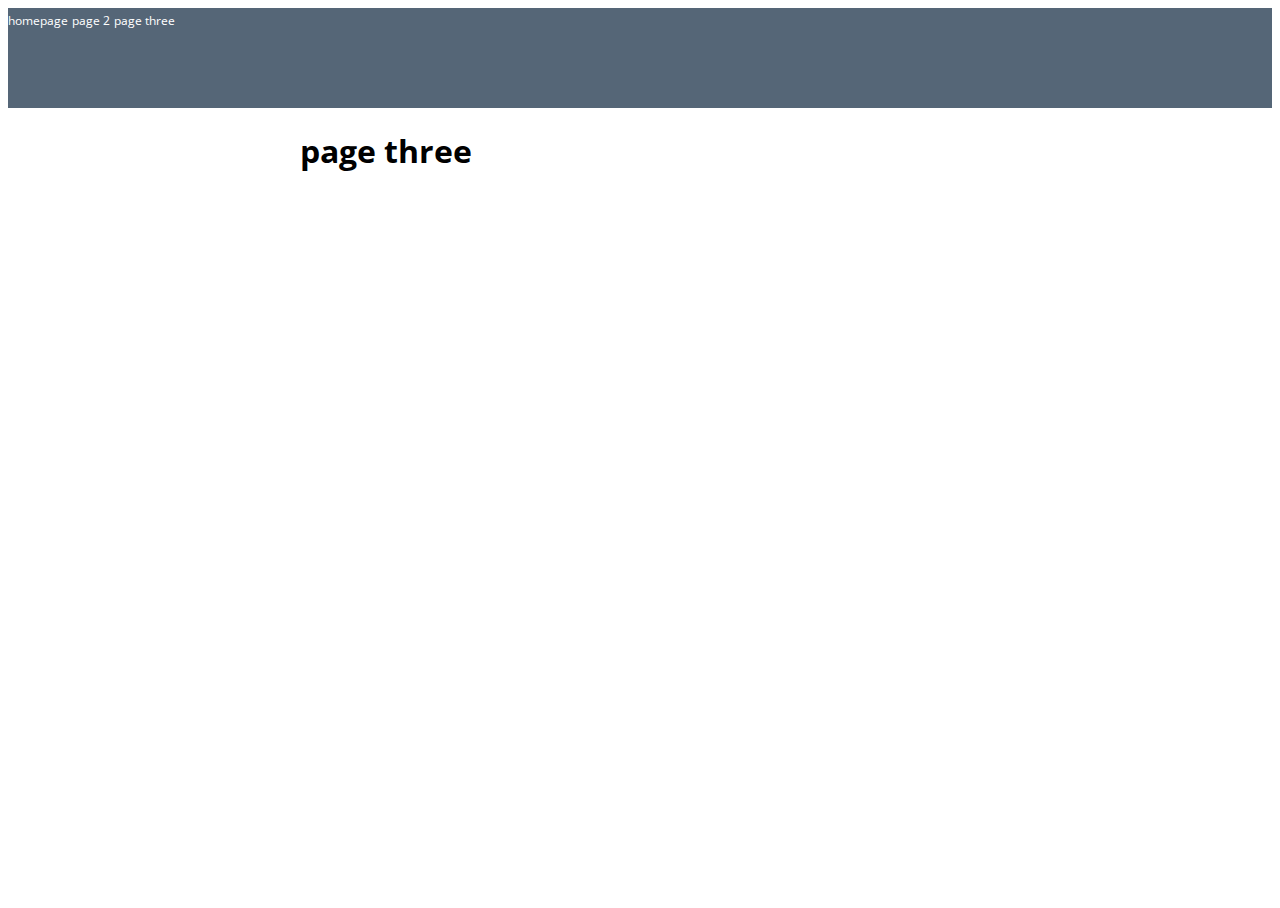
<file: page-three.html>
<!DOCTYPE html>
<html lang="en">
    <head>
        <meta charset="UTF-8" />
        <meta http-equiv="X-UA-Compatible" content="IE=edge" />
        <meta name="viewport" content="width=device-width, initial-scale=1.0" />
        <title>project 19 | page 3</title>
        <link rel="stylesheet" href="./styles.css" />
    </head>
    <body>
        <header>
            <nav class="nav">
                <a href="./index.html">homepage</a>
                <a href="./page-2.html">page 2</a>
                <a href="./page-three.html">page three</a>
            </nav>
        </header>
        <main class="container">
            <h1>page three</h1>
        </main>
        <footer></footer>
    </body>
</html>
</file>
<file: styles.css>
@import url('https://fonts.googleapis.com/css2?family=Open+Sans:wght@400;700&display=swap');
@import url('https://cdnjs.cloudflare.com/ajax/libs/font-awesome/6.1.0/css/all.min.css');

* {
    /* margin: 0; */
    /* padding: 0; */
    box-sizing: border-box;
}

html,
body {
    height: 100%;
    font-family: 'Open Sans', sans-serif;
}

header {
    background-color: #567;
    height: 100px;
}

.container {
    max-width: 700px;
    margin: 0 auto;
    padding: 0 10px;
}

.nav a {
    text-decoration: none;
    color: #fff;
    font-size: 12px;
    /* margin: 0 10px; */
}

.my-list li {
  /* list-style: none; */
  /* list-style-type: none; */
  /* list-style-type: decimal-leading-zero; */
}

.my-list {
  list-style: none;
}

.nav li {
  /* list-style: none; */
  display: inline-block;
  margin: 0 5px;
}
</file>
